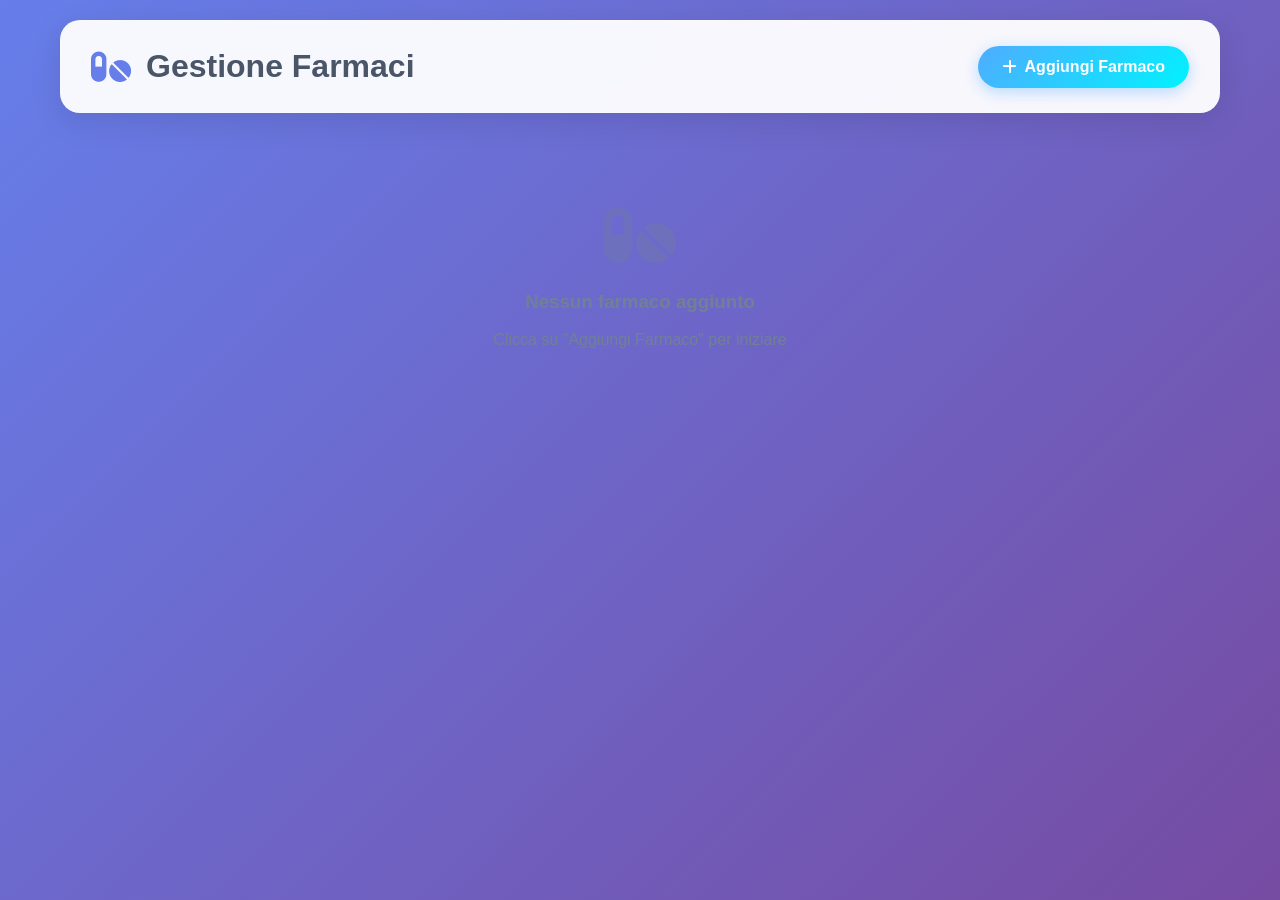
<file: index.html>
<!DOCTYPE html>
<html lang="it">
<head>
    <meta charset="UTF-8">
    <meta name="viewport" content="width=device-width, initial-scale=1.0">
    <title>Gestione Farmaci</title>
    <link rel="stylesheet" href="style.css">
    <link href="https://cdnjs.cloudflare.com/ajax/libs/font-awesome/6.0.0/css/all.min.css" rel="stylesheet">
</head>
<body>
    <div class="container">
        <!-- Header -->
        <header class="header">
            <h1><i class="fas fa-pills"></i> Gestione Farmaci</h1>
            <button class="btn-add" id="btnAddMedicine">
                <i class="fas fa-plus"></i> Aggiungi Farmaco
            </button>
        </header>

        <!-- Sezione Notifiche -->
        <div class="notifications" id="notifications">
            <div class="notification-item warning" style="display: none;" id="lowStockNotification">
                <i class="fas fa-exclamation-triangle"></i>
                <span>Alcuni farmaci stanno finendo!</span>
                <button class="btn-close" onclick="closeNotification()">×</button>
            </div>
        </div>

        <!-- Lista Farmaci -->
        <div class="medicines-grid" id="medicinesGrid">
            <!-- I farmaci verranno inseriti dinamicamente qui -->
        </div>

        <!-- Modal per Aggiungere/Modificare Farmaco -->
        <div class="modal" id="medicineModal">
            <div class="modal-content">
                <div class="modal-header">
                    <h2 id="modalTitle">Aggiungi Farmaco</h2>
                    <button class="btn-close" onclick="closeModal()">×</button>
                </div>
                
                <form id="medicineForm" class="medicine-form">
                    <div class="form-group">
                        <label for="medicineName">Nome Farmaco *</label>
                        <input type="text" id="medicineName" name="medicineName" required>
                    </div>

                    <div class="form-row">
                        <div class="form-group">
                            <label for="quantityPerBox">Quantità per Scatola *</label>
                            <input type="number" id="quantityPerBox" name="quantityPerBox" min="1" required>
                        </div>
                        <div class="form-group">
                            <label for="numberOfBoxes">Numero Scatole *</label>
                            <input type="number" id="numberOfBoxes" name="numberOfBoxes" min="0" required>
                        </div>
                    </div>

                    <div class="form-group">
                        <label for="medicinePhoto">Foto Farmaco</label>
                        <input type="file" id="medicinePhoto" name="medicinePhoto" accept="image/*">
                        <div class="photo-preview" id="photoPreview"></div>
                    </div>

                    <div class="form-row">
                        <div class="form-group">
                            <label for="dosage">Dosaggio per Assunzione</label>
                            <select id="dosage" name="dosage">
                                <option value="1/4">Un quarto (1/4)</option>
                                <option value="1/2">Mezza (1/2)</option>
                                <option value="1" selected>Intera (1)</option>
                                <option value="2">Due (2)</option>
                                <option value="3">Tre (3)</option>
                                <option value="custom">Personalizzato</option>
                            </select>
                            <input type="text" id="customDosage" name="customDosage" placeholder="Inserisci dosaggio personalizzato" style="display: none;">
                        </div>
                        <div class="form-group">
                            <label for="frequency">Frequenza</label>
                            <select id="frequency" name="frequency">
                                <option value="daily">Ogni giorno</option>
                                <option value="alternate">Giorni alternati</option>
                                <option value="twice-daily">Due volte al giorno</option>
                                <option value="three-times-daily">Tre volte al giorno</option>
                                <option value="weekly">Una volta a settimana</option>
                                <option value="monthly">Una volta al mese</option>
                                <option value="as-needed">Al bisogno</option>
                                <option value="custom">Personalizzato</option>
                            </select>
                            <input type="text" id="customFrequency" name="customFrequency" placeholder="Inserisci frequenza personalizzata" style="display: none;">
                        </div>
                    </div>

                    <div class="form-group">
                        <label for="notes">Note</label>
                        <textarea id="notes" name="notes" rows="3" placeholder="Inserisci note aggiuntive..."></textarea>
                    </div>

                    <div class="form-actions">
                        <button type="button" class="btn-secondary" onclick="closeModal()">Annulla</button>
                        <button type="submit" class="btn-primary" id="submitBtn">Salva Farmaco</button>
                    </div>
                </form>
            </div>
        </div>

        <!-- Modal per Dettagli Farmaco -->
        <div class="modal" id="detailsModal">
            <div class="modal-content">
                <div class="modal-header">
                    <h2 id="detailsTitle">Dettagli Farmaco</h2>
                    <button class="btn-close" onclick="closeDetailsModal()">×</button>
                </div>
                
                <div class="medicine-details" id="medicineDetails">
                    <!-- I dettagli verranno inseriti dinamicamente qui -->
                </div>

                <div class="details-actions">
                    <button class="btn-secondary" onclick="closeDetailsModal()">Chiudi</button>
                    <button class="btn-warning" id="editMedicineBtn">
                        <i class="fas fa-edit"></i> Modifica
                    </button>
                    <button class="btn-info" id="printMedicineBtn">
                        <i class="fas fa-print"></i> Stampa PDF
                    </button>
                    <button class="btn-primary" id="emailDoctorBtn">
                        <i class="fas fa-envelope"></i> Email Dottore
                    </button>
                </div>
            </div>
        </div>

        <!-- Modal per Email al Dottore -->
        <div class="modal" id="emailModal">
            <div class="modal-content">
                <div class="modal-header">
                    <h2>Invia Email al Dottore</h2>
                    <button class="btn-close" onclick="closeEmailModal()">×</button>
                </div>
                
                <form id="emailForm" class="email-form">
                    <div class="form-group">
                        <label for="doctorEmail">Email Dottore *</label>
                        <input type="email" id="doctorEmail" name="doctorEmail" required>
                    </div>

                    <div class="form-group">
                        <label for="emailSubject">Oggetto</label>
                        <input type="text" id="emailSubject" name="emailSubject" value="Richiesta Prescrizione Farmaco">
                    </div>

                    <div class="form-group">
                        <label for="emailMessage">Messaggio</label>
                        <textarea id="emailMessage" name="emailMessage" rows="6" required></textarea>
                    </div>

                    <div class="form-actions">
                        <button type="button" class="btn-secondary" onclick="closeEmailModal()">Annulla</button>
                        <button type="submit" class="btn-primary">Invia Email</button>
                    </div>
                </form>
            </div>
        </div>

        <!-- Overlay per i modal -->
        <div class="modal-overlay" id="modalOverlay"></div>
    </div>

    <script src="script.js"></script>
</body>
</html>
</file>
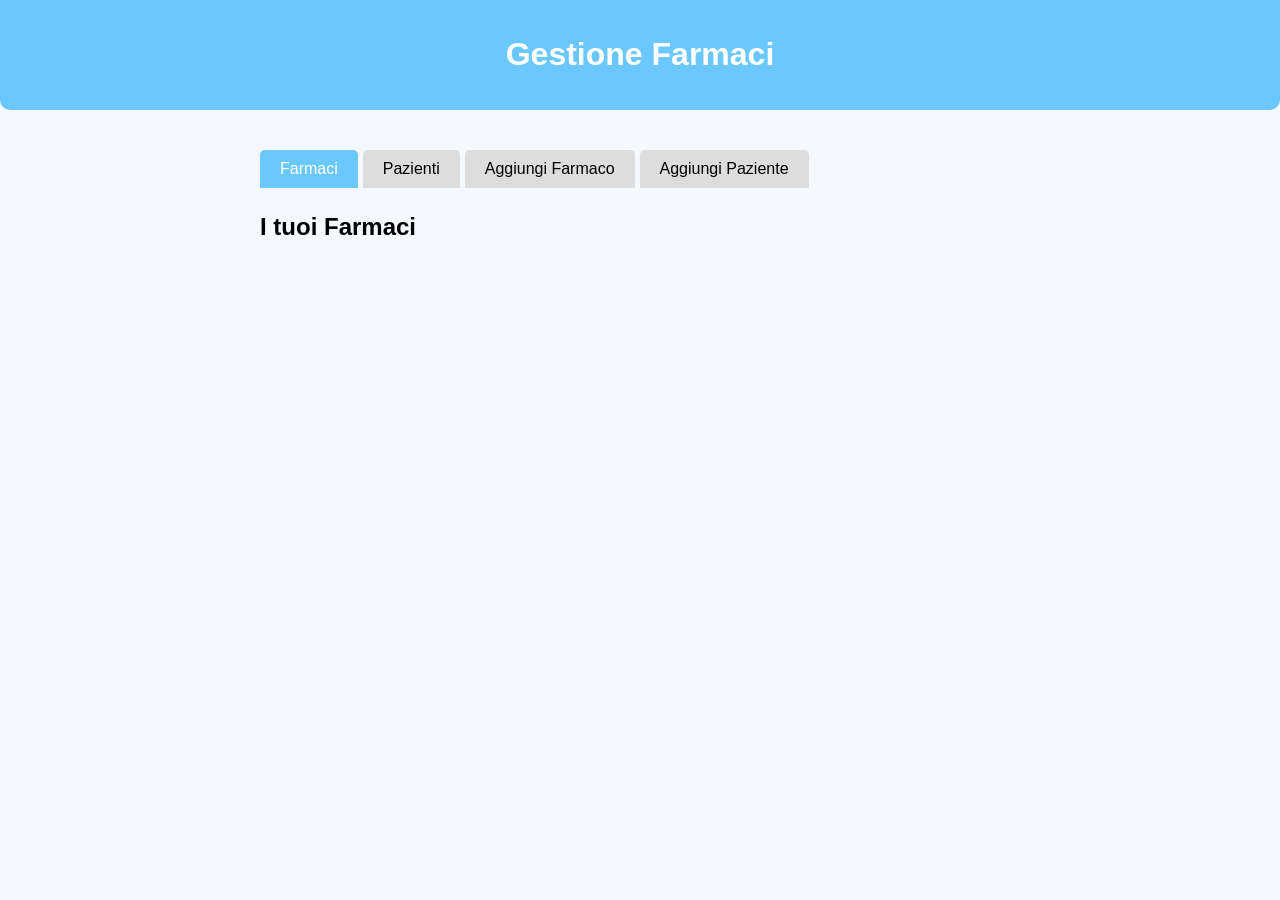
<file: GestFarm.html>
<!DOCTYPE html>
<html lang="it">
<head>
    <meta charset="UTF-8">
    <meta name="viewport" content="width=device-width, initial-scale=1.0">
    <title>Gestione Farmaci</title>
    <style>
        :root {
            --primary: #6AC8FF;
            --secondary: #FFB800;
            --danger: #FF5A5F;
            --light-bg: #F5F9FF;
        }
        * {
            box-sizing: border-box;
            font-family: 'Arial', sans-serif;
        }
        body {
            margin: 0;
            padding: 0;
            background-color: var(--light-bg);
        }
        .container {
            max-width: 800px;
            margin: 0 auto;
            padding: 20px;
        }
        header {
            background-color: var(--primary);
            color: white;
            padding: 15px 0;
            text-align: center;
            border-radius: 0 0 10px 10px;
            margin-bottom: 20px;
        }
        .card {
            background: white;
            border-radius: 10px;
            padding: 15px;
            margin-bottom: 15px;
            box-shadow: 0 2px 5px rgba(0,0,0,0.1);
        }
        .medicine-card {
            border-left: 4px solid var(--primary);
        }
        .medicine-card.low {
            border-left-color: var(--danger);
            animation: pulse 2s infinite;
        }
        @keyframes pulse {
            0% { opacity: 1; }
            50% { opacity: 0.8; }
            100% { opacity: 1; }
        }
        .btn {
            padding: 8px 15px;
            border: none;
            border-radius: 5px;
            cursor: pointer;
            font-weight: bold;
        }
        .btn-primary {
            background-color: var(--primary);
            color: white;
        }
        .btn-danger {
            background-color: var(--danger);
            color: white;
        }
        .form-group {
            margin-bottom: 15px;
        }
        .form-group label {
            display: block;
            margin-bottom: 5px;
            font-weight: bold;
        }
        .form-group input, .form-group select, .form-group textarea {
            width: 100%;
            padding: 8px;
            border: 1px solid #ddd;
            border-radius: 5px;
        }
        .hidden {
            display: none;
        }
        .tabs {
            display: flex;
            margin-bottom: 20px;
            flex-wrap: wrap;
        }
        .tab {
            padding: 10px 20px;
            cursor: pointer;
            background: #ddd;
            border-radius: 5px 5px 0 0;
            margin-right: 5px;
            margin-bottom: 5px;
        }
        .tab.active {
            background: var(--primary);
            color: white;
        }
        #medicine-list, #patient-list {
            display: grid;
            grid-template-columns: 1fr;
            gap: 15px;
        }
        #medicine-image-preview {
            max-width: 100px;
            max-height: 100px;
            margin-top: 10px;
            border: 1px dashed #ccc;
        }
        .frequency-options {
            display: grid;
            grid-template-columns: 1fr 1fr;
            gap: 10px;
        }
        .frequency-options label {
            display: flex;
            align-items: center;
            gap: 5px;
        }
        @media (min-width: 600px) {
            #medicine-list, #patient-list {
                grid-template-columns: 1fr 1fr;
            }
        }
    </style>
</head>
<body>
    <header>
        <h1>Gestione Farmaci</h1>
    </header>

    <div class="container">
        <div class="tabs">
            <div class="tab active" onclick="showTab('medicines')">Farmaci</div>
            <div class="tab" onclick="showTab('patients')">Pazienti</div>
            <div class="tab" onclick="showTab('add-medicine')">Aggiungi Farmaco</div>
            <div class="tab" onclick="showTab('add-patient')">Aggiungi Paziente</div>
        </div>

        <!-- Lista Farmaci -->
        <div id="medicines" class="tab-content">
            <h2>I tuoi Farmaci</h2>
            <div id="medicine-list"></div>
        </div>

        <!-- Lista Pazienti -->
        <div id="patients" class="tab-content hidden">
            <h2>Pazienti</h2>
            <div id="patient-list"></div>
        </div>

        <!-- Aggiungi Farmaco -->
        <div id="add-medicine" class="tab-content hidden">
            <h2>Aggiungi Farmaco</h2>
            <form id="medicine-form" class="card">
                <div class="form-group">
                    <label for="patient">Paziente</label>
                    <select id="patient" required></select>
                </div>
                <div class="form-group">
                    <label for="medicine-name">Nome Farmaco</label>
                    <input type="text" id="medicine-name" required>
                </div>
                <div class="form-group">
                    <label for="medicine-image">Immagine Farmaco</label>
                    <input type="file" id="medicine-image" accept="image/*">
                    <img id="medicine-image-preview" class="hidden">
                </div>
                <div class="form-group">
                    <label for="pills-per-box">Quantità per scatola</label>
                    <input type="number" id="pills-per-box" required>
                </div>
                <div class="form-group">
                    <label for="boxes">Numero di scatole</label>
                    <input type="number" id="boxes" required>
                </div>
                <div class="form-group">
                    <label>Dose per assunzione</label>
                    <div>
                        <input type="radio" name="dose" id="dose-full" value="1" checked>
                        <label for="dose-full">Intera</label>
                        <input type="radio" name="dose" id="dose-half" value="0.5">
                        <label for="dose-half">Mezza</label>
                        <input type="radio" name="dose" id="dose-quarter" value="0.25">
                        <label for="dose-quarter">Un quarto</label>
                    </div>
                </div>
                <div class="form-group">
                    <label>Frequenza di assunzione</label>
                    <select id="frequency-type" required>
                        <option value="daily">Giornaliera</option>
                        <option value="alternate-days">Un giorno sì e uno no</option>
                        <option value="weekly">Settimanale</option>
                        <option value="biweekly">Ogni 15 giorni</option>
                        <option value="monthly">Mensile</option>
                        <option value="custom">Personalizzata</option>
                    </select>
                    <textarea id="frequency-custom" class="hidden mt-2" placeholder="Es: 3 mesi di assunzione, 1 mese di pausa"></textarea>
                </div>
                <div class="form-group">
                    <label for="alert-threshold">Avvisami quando rimangono:</label>
                    <input type="number" id="alert-threshold" value="5" min="1"> compresse
                </div>
                <button type="submit" class="btn btn-primary">Salva</button>
            </form>
        </div>

        <!-- Aggiungi Paziente -->
        <div id="add-patient" class="tab-content hidden">
            <h2>Aggiungi Paziente</h2>
            <form id="patient-form" class="card">
                <div class="form-group">
                    <label for="patient-name">Nome Paziente</label>
                    <input type="text" id="patient-name" required>
                </div>
                <button type="submit" class="btn btn-primary">Salva</button>
            </form>
        </div>
    </div>

    <script>
        // Database Locale (localStorage)
        const db = {
            medicines: JSON.parse(localStorage.getItem('medicines')) || [],
            patients: JSON.parse(localStorage.getItem('patients')) || [],
            saveMedicines: function() {
                localStorage.setItem('medicines', JSON.stringify(this.medicines));
                this.checkAlerts();
            },
            savePatients: function() {
                localStorage.setItem('patients', JSON.stringify(this.patients));
            },
            checkAlerts: function() {
                this.medicines.forEach(med => {
                    const totalPills = med.pillsPerBox * med.boxes;
                    if (totalPills <= med.alertThreshold) {
                        this.showAlert(med);
                    }
                });
            },
            showAlert: function(medicine) {
                if (!("Notification" in window)) return;
                
                if (Notification.permission === "granted") {
                    new Notification(`Scorta bassa per ${medicine.name}`, {
                        body: `Rimangono solo ${medicine.pillsPerBox * medicine.boxes} compresse!`,
                        icon: 'https://cdn-icons-png.flaticon.com/512/206/206853.png'
                    });
                } else if (Notification.permission !== "denied") {
                    Notification.requestPermission().then(permission => {
                        if (permission === "granted") {
                            this.showAlert(medicine);
                        }
                    });
                }
            }
        };

        // Mostra/Nascondi Tab
        function showTab(tabId) {
            document.querySelectorAll('.tab-content').forEach(tab => {
                tab.classList.add('hidden');
            });
            document.querySelectorAll('.tab').forEach(tab => {
                tab.classList.remove('active');
            });
            document.getElementById(tabId).classList.remove('hidden');
            event.currentTarget.classList.add('active');

            if (tabId === 'medicines') renderMedicines();
            if (tabId === 'patients') renderPatients();
            if (tabId === 'add-medicine') loadPatientSelect();
        }

        // Gestione Immagine
        document.getElementById('medicine-image').addEventListener('change', function(e) {
            const file = e.target.files[0];
            if (file) {
                const reader = new FileReader();
                reader.onload = function(event) {
                    const preview = document.getElementById('medicine-image-preview');
                    preview.src = event.target.result;
                    preview.classList.remove('hidden');
                };
                reader.readAsDataURL(file);
            }
        });

        // Gestione Frequenza Personalizzata
        document.getElementById('frequency-type').addEventListener('change', function() {
            const customField = document.getElementById('frequency-custom');
            customField.classList.toggle('hidden', this.value !== 'custom');
        });

        // Render Liste
        function renderMedicines() {
            const container = document.getElementById('medicine-list');
            container.innerHTML = db.medicines.map(medicine => {
                const patient = db.patients.find(p => p.id === medicine.patientId) || { name: 'Sconosciuto' };
                const totalPills = medicine.pillsPerBox * medicine.boxes;
                const isLow = totalPills <= medicine.alertThreshold;
                const frequencyText = getFrequencyText(medicine.frequencyType, medicine.frequencyCustom);
                
                return `
                    <div class="card medicine-card ${isLow ? 'low' : ''}">
                        ${medicine.imageUrl ? `<img src="${medicine.imageUrl}" style="max-width: 100px; float: right;">` : ''}
                        <h3>${medicine.name}</h3>
                        <p>Paziente: ${patient.name}</p>
                        <p>Scatole: ${medicine.boxes} (${totalPills} compresse)</p>
                        <p>Dose: ${medicine.dose === 1 ? 'Intera' : medicine.dose === 0.5 ? 'Mezza' : 'Un quarto'}</p>
                        <p>Frequenza: ${frequencyText}</p>
                        <p>Avviso: quando rimangono ≤ ${medicine.alertThreshold} compresse</p>
                        ${isLow ? '<p class="warning">🔔 Scorta bassa! Ordina ora.</p>' : ''}
                        <button onclick="requestMedicine('${medicine.id}')" class="btn btn-primary">Richiedi al Dottore</button>
                    </div>
                `;
            }).join('');
        }

        function getFrequencyText(type, customText) {
            switch(type) {
                case 'daily': return 'Ogni giorno';
                case 'alternate-days': return 'Un giorno sì e uno no';
                case 'weekly': return 'Ogni settimana';
                case 'biweekly': return 'Ogni 15 giorni';
                case 'monthly': return 'Ogni mese';
                case 'custom': return customText || 'Personalizzata';
                default: return type;
            }
        }

        function renderPatients() {
            const container = document.getElementById('patient-list');
            container.innerHTML = db.patients.map(patient => {
                const patientMedicines = db.medicines.filter(m => m.patientId === patient.id);
                return `
                    <div class="card">
                        <h3>${patient.name}</h3>
                        <p>Farmaci: ${patientMedicines.length}</p>
                        <ul>
                            ${patientMedicines.map(m => `<li>${m.name} (${m.boxes} scatole)</li>`).join('')}
                        </ul>
                    </div>
                `;
            }).join('');
        }

        // Carica Pazienti nel Select
        function loadPatientSelect() {
            const select = document.getElementById('patient');
            select.innerHTML = db.patients.map(patient => 
                `<option value="${patient.id}">${patient.name}</option>`
            ).join('');
        }

        // Form Aggiungi Paziente
        document.getElementById('patient-form').addEventListener('submit', function(e) {
            e.preventDefault();
            const name = document.getElementById('patient-name').value;
            const newPatient = {
                id: Date.now().toString(),
                name: name
            };
            db.patients.push(newPatient);
            db.savePatients();
            this.reset();
            alert('Paziente aggiunto!');
            showTab('patients');
        });

        // Form Aggiungi Farmaco
        document.getElementById('medicine-form').addEventListener('submit', function(e) {
            e.preventDefault();
            
            // Converti immagine in Base64
            const imageInput = document.getElementById('medicine-image');
            let imageUrl = '';
            if (imageInput.files[0]) {
                const reader = new FileReader();
                reader.onload = function(event) {
                    imageUrl = event.target.result;
                    saveMedicine(imageUrl);
                };
                reader.readAsDataURL(imageInput.files[0]);
            } else {
                saveMedicine('');
            }

            function saveMedicine(imageUrl) {
                const newMedicine = {
                    id: Date.now().toString(),
                    patientId: document.getElementById('patient').value,
                    name: document.getElementById('medicine-name').value,
                    imageUrl: imageUrl,
                    pillsPerBox: parseInt(document.getElementById('pills-per-box').value),
                    boxes: parseInt(document.getElementById('boxes').value),
                    dose: parseFloat(document.querySelector('input[name="dose"]:checked').value),
                    frequencyType: document.getElementById('frequency-type').value,
                    frequencyCustom: document.getElementById('frequency-custom').value,
                    alertThreshold: parseInt(document.getElementById('alert-threshold').value) || 5
                };
                db.medicines.push(newMedicine);
                db.saveMedicines();
                e.target.reset();
                document.getElementById('medicine-image-preview').classList.add('hidden');
                alert('Farmaco aggiunto!');
                showTab('medicines');
            }
        });

        // Richiesta al Dottore
        function requestMedicine(medicineId) {
            const medicine = db.medicines.find(m => m.id === medicineId);
            const patient = db.patients.find(p => p.id === medicine.patientId);
            const subject = "Richiesta prescrizione farmaco";
            const body = `Gentile Dottore,\n\nrichiedo la prescrizione per:\n\nFarmaco: ${medicine.name}\nPaziente: ${patient.name}\nDose: ${medicine.dose === 1 ? 'Intera' : medicine.dose === 0.5 ? 'Mezza' : 'Un quarto'}\nFrequenza: ${getFrequencyText(medicine.frequencyType, medicine.frequencyCustom)}\nScatole rimaste: ${medicine.boxes}\n\nGrazie.`;
            window.open(`mailto:?subject=${encodeURIComponent(subject)}&body=${encodeURIComponent(body)}`);
        }

        // Inizializzazione
        document.addEventListener('DOMContentLoaded', function() {
            // Richiedi permesso notifiche
            if ("Notification" in window) {
                Notification.requestPermission();
            }
            
            renderMedicines();
            renderPatients();
            
            // Controlla avvisi all'avvio
            setTimeout(() => db.checkAlerts(), 1000);
        });
    </script>
</body>
</html>
</file>
<file: style.css>
/* Reset e base styles */
* {
    margin: 0;
    padding: 0;
    box-sizing: border-box;
}

body {
    font-family: 'Segoe UI', Tahoma, Geneva, Verdana, sans-serif;
    background: linear-gradient(135deg, #667eea 0%, #764ba2 100%);
    min-height: 100vh;
    color: #333;
    line-height: 1.6;
}

.container {
    max-width: 1200px;
    margin: 0 auto;
    padding: 20px;
    min-height: 100vh;
}

/* Header */
.header {
    background: rgba(255, 255, 255, 0.95);
    backdrop-filter: blur(10px);
    border-radius: 20px;
    padding: 20px 30px;
    margin-bottom: 30px;
    display: flex;
    justify-content: space-between;
    align-items: center;
    box-shadow: 0 8px 32px rgba(0, 0, 0, 0.1);
    border: 1px solid rgba(255, 255, 255, 0.2);
}

.header h1 {
    color: #4a5568;
    font-size: 2rem;
    font-weight: 700;
    display: flex;
    align-items: center;
    gap: 15px;
}

.header h1 i {
    color: #667eea;
    font-size: 2.2rem;
}

/* Buttons */
.btn-add {
    background: linear-gradient(135deg, #4facfe 0%, #00f2fe 100%);
    color: white;
    border: none;
    padding: 12px 24px;
    border-radius: 50px;
    font-size: 1rem;
    font-weight: 600;
    cursor: pointer;
    display: flex;
    align-items: center;
    gap: 8px;
    transition: all 0.3s ease;
    box-shadow: 0 4px 15px rgba(79, 172, 254, 0.4);
}

.btn-add:hover {
    transform: translateY(-2px);
    box-shadow: 0 6px 20px rgba(79, 172, 254, 0.6);
}

.btn-primary {
    background: linear-gradient(135deg, #667eea 0%, #764ba2 100%);
    color: white;
    border: none;
    padding: 12px 24px;
    border-radius: 8px;
    font-size: 1rem;
    font-weight: 600;
    cursor: pointer;
    transition: all 0.3s ease;
}

.btn-primary:hover {
    transform: translateY(-1px);
    box-shadow: 0 4px 15px rgba(102, 126, 234, 0.4);
}

.btn-secondary {
    background: #e2e8f0;
    color: #4a5568;
    border: none;
    padding: 12px 24px;
    border-radius: 8px;
    font-size: 1rem;
    font-weight: 600;
    cursor: pointer;
    transition: all 0.3s ease;
}

.btn-secondary:hover {
    background: #cbd5e0;
    transform: translateY(-1px);
}

.btn-warning {
    background: linear-gradient(135deg, #ffecd2 0%, #fcb69f 100%);
    color: #744210;
    border: none;
    padding: 10px 20px;
    border-radius: 8px;
    font-size: 0.9rem;
    font-weight: 600;
    cursor: pointer;
    transition: all 0.3s ease;
    display: flex;
    align-items: center;
    gap: 8px;
}

.btn-warning:hover {
    transform: translateY(-1px);
    box-shadow: 0 4px 15px rgba(252, 182, 159, 0.4);
}

.btn-info {
    background: linear-gradient(135deg, #a8edea 0%, #fed6e3 100%);
    color: #2d3748;
    border: none;
    padding: 10px 20px;
    border-radius: 8px;
    font-size: 0.9rem;
    font-weight: 600;
    cursor: pointer;
    transition: all 0.3s ease;
    display: flex;
    align-items: center;
    gap: 8px;
}

.btn-info:hover {
    transform: translateY(-1px);
    box-shadow: 0 4px 15px rgba(168, 237, 234, 0.4);
}

.btn-danger {
    background: linear-gradient(135deg, #ff9a9e 0%, #fecfef 100%);
    color: #742a2a;
    border: none;
    padding: 8px 16px;
    border-radius: 6px;
    font-size: 0.8rem;
    font-weight: 600;
    cursor: pointer;
    transition: all 0.3s ease;
}

.btn-danger:hover {
    transform: translateY(-1px);
    box-shadow: 0 4px 15px rgba(255, 154, 158, 0.4);
}

.btn-close {
    background: none;
    border: none;
    font-size: 1.5rem;
    cursor: pointer;
    color: #718096;
    transition: color 0.3s ease;
}

.btn-close:hover {
    color: #e53e3e;
}

/* Notifications */
.notifications {
    margin-bottom: 20px;
}

.notification-item {
    background: rgba(255, 255, 255, 0.95);
    backdrop-filter: blur(10px);
    border-radius: 12px;
    padding: 15px 20px;
    display: flex;
    align-items: center;
    gap: 15px;
    box-shadow: 0 4px 15px rgba(0, 0, 0, 0.1);
    border-left: 4px solid #f6ad55;
    animation: slideIn 0.3s ease;
}

.notification-item.warning {
    border-left-color: #f6ad55;
    background: linear-gradient(135deg, #ffecd2 0%, #fcb69f 100%);
}

.notification-item i {
    color: #d69e2e;
    font-size: 1.2rem;
}

/* Medicine Grid */
.medicines-grid {
    display: grid;
    grid-template-columns: repeat(auto-fill, minmax(300px, 1fr));
    gap: 20px;
    margin-bottom: 30px;
}

.medicine-card {
    background: rgba(255, 255, 255, 0.95);
    backdrop-filter: blur(10px);
    border-radius: 20px;
    padding: 25px;
    box-shadow: 0 8px 32px rgba(0, 0, 0, 0.1);
    border: 1px solid rgba(255, 255, 255, 0.2);
    transition: all 0.3s ease;
    cursor: pointer;
    position: relative;
    overflow: hidden;
}

.medicine-card:hover {
    transform: translateY(-5px);
    box-shadow: 0 12px 40px rgba(0, 0, 0, 0.15);
}

.medicine-card::before {
    content: '';
    position: absolute;
    top: 0;
    left: 0;
    right: 0;
    height: 4px;
    background: linear-gradient(135deg, #667eea 0%, #764ba2 100%);
}

.medicine-photo {
    width: 80px;
    height: 80px;
    border-radius: 12px;
    object-fit: cover;
    margin-bottom: 15px;
    border: 3px solid #e2e8f0;
}

.medicine-name {
    font-size: 1.3rem;
    font-weight: 700;
    color: #2d3748;
    margin-bottom: 10px;
}

.medicine-info {
    display: flex;
    flex-direction: column;
    gap: 8px;
    margin-bottom: 15px;
}

.info-item {
    display: flex;
    align-items: center;
    gap: 8px;
    font-size: 0.9rem;
    color: #4a5568;
}

.info-item i {
    color: #667eea;
    width: 16px;
}

.stock-status {
    padding: 6px 12px;
    border-radius: 20px;
    font-size: 0.8rem;
    font-weight: 600;
    text-align: center;
    margin-bottom: 15px;
}

.stock-status.high {
    background: linear-gradient(135deg, #c6f6d5 0%, #9ae6b4 100%);
    color: #22543d;
}

.stock-status.medium {
    background: linear-gradient(135deg, #ffecd2 0%, #fcb69f 100%);
    color: #744210;
}

.stock-status.low {
    background: linear-gradient(135deg, #fed7d7 0%, #feb2b2 100%);
    color: #742a2a;
}

.medicine-actions {
    display: flex;
    gap: 8px;
    justify-content: space-between;
}

/* Modal Styles */
.modal {
    display: none;
    position: fixed;
    top: 0;
    left: 0;
    width: 100%;
    height: 100%;
    z-index: 1000;
    overflow-y: auto;
    padding: 20px;
}

.modal.active {
    display: flex;
    align-items: center;
    justify-content: center;
}

.modal-overlay {
    position: fixed;
    top: 0;
    left: 0;
    width: 100%;
    height: 100%;
    background: rgba(0, 0, 0, 0.5);
    backdrop-filter: blur(5px);
    z-index: 999;
    display: none;
}

.modal-overlay.active {
    display: block;
}

.modal-content {
    background: white;
    border-radius: 20px;
    padding: 0;
    max-width: 600px;
    width: 100%;
    max-height: 90vh;
    overflow-y: auto;
    box-shadow: 0 20px 60px rgba(0, 0, 0, 0.3);
    animation: modalSlideIn 0.3s ease;
}

.modal-header {
    background: linear-gradient(135deg, #667eea 0%, #764ba2 100%);
    color: white;
    padding: 20px 30px;
    border-radius: 20px 20px 0 0;
    display: flex;
    justify-content: space-between;
    align-items: center;
}

.modal-header h2 {
    font-size: 1.5rem;
    font-weight: 700;
}

.modal-header .btn-close {
    color: white;
    font-size: 1.8rem;
}

/* Form Styles */
.medicine-form,
.email-form {
    padding: 30px;
}

.form-group {
    margin-bottom: 20px;
}

.form-row {
    display: grid;
    grid-template-columns: 1fr 1fr;
    gap: 20px;
}

.form-group label {
    display: block;
    margin-bottom: 8px;
    font-weight: 600;
    color: #2d3748;
}

.form-group input,
.form-group select,
.form-group textarea {
    width: 100%;
    padding: 12px 16px;
    border: 2px solid #e2e8f0;
    border-radius: 8px;
    font-size: 1rem;
    transition: all 0.3s ease;
    background: white;
}

.form-group input:focus,
.form-group select:focus,
.form-group textarea:focus {
    outline: none;
    border-color: #667eea;
    box-shadow: 0 0 0 3px rgba(102, 126, 234, 0.1);
}

.photo-preview {
    margin-top: 10px;
    text-align: center;
}

.photo-preview img {
    max-width: 150px;
    max-height: 150px;
    border-radius: 8px;
    border: 2px solid #e2e8f0;
}

.form-actions,
.details-actions {
    display: flex;
    gap: 15px;
    justify-content: flex-end;
    margin-top: 30px;
    padding-top: 20px;
    border-top: 1px solid #e2e8f0;
}

/* Medicine Details */
.medicine-details {
    padding: 30px;
}

.detail-item {
    display: flex;
    align-items: center;
    gap: 15px;
    padding: 15px 0;
    border-bottom: 1px solid #e2e8f0;
}

.detail-item:last-child {
    border-bottom: none;
}

.detail-icon {
    width: 40px;
    height: 40px;
    border-radius: 50%;
    background: linear-gradient(135deg, #667eea 0%, #764ba2 100%);
    display: flex;
    align-items: center;
    justify-content: center;
    color: white;
    font-size: 1.1rem;
}

.detail-content {
    flex: 1;
}

.detail-label {
    font-weight: 600;
    color: #2d3748;
    margin-bottom: 4px;
}

.detail-value {
    color: #4a5568;
    font-size: 0.95rem;
}

/* Animations */
@keyframes slideIn {
    from {
        opacity: 0;
        transform: translateY(-20px);
    }
    to {
        opacity: 1;
        transform: translateY(0);
    }
}

@keyframes modalSlideIn {
    from {
        opacity: 0;
        transform: scale(0.9) translateY(-20px);
    }
    to {
        opacity: 1;
        transform: scale(1) translateY(0);
    }
}

/* Responsive Design */
@media (max-width: 768px) {
    .container {
        padding: 15px;
    }
    
    .header {
        flex-direction: column;
        gap: 15px;
        text-align: center;
        padding: 20px;
    }
    
    .header h1 {
        font-size: 1.5rem;
    }
    
    .medicines-grid {
        grid-template-columns: 1fr;
        gap: 15px;
    }
    
    .medicine-card {
        padding: 20px;
    }
    
    .form-row {
        grid-template-columns: 1fr;
        gap: 15px;
    }
    
    .modal-content {
        margin: 10px;
        max-height: 95vh;
    }
    
    .medicine-form,
    .email-form,
    .medicine-details {
        padding: 20px;
    }
    
    .form-actions,
    .details-actions {
        flex-direction: column;
    }
    
    .medicine-actions {
        flex-direction: column;
        gap: 8px;
    }
}

@media (max-width: 480px) {
    .header h1 {
        font-size: 1.3rem;
    }
    
    .btn-add {
        padding: 10px 20px;
        font-size: 0.9rem;
    }
    
    .medicine-card {
        padding: 15px;
    }
    
    .medicine-name {
        font-size: 1.1rem;
    }
    
    .modal-content {
        margin: 5px;
        border-radius: 15px;
    }
    
    .modal-header {
        padding: 15px 20px;
        border-radius: 15px 15px 0 0;
    }
    
    .modal-header h2 {
        font-size: 1.3rem;
    }
}

/* Print Styles */
@media print {
    body {
        background: white;
        color: black;
    }
    
    .container {
        max-width: none;
        padding: 0;
    }
    
    .header,
    .btn-add,
    .medicine-actions,
    .modal {
        display: none !important;
    }
    
    .medicine-card {
        background: white;
        border: 1px solid #ccc;
        box-shadow: none;
        page-break-inside: avoid;
        margin-bottom: 20px;
    }
}

/* Utility Classes */
.text-center {
    text-align: center;
}

.hidden {
    display: none !important;
}

.fade-in {
    animation: slideIn 0.3s ease;
}

.loading {
    opacity: 0.6;
    pointer-events: none;
}
</file>
